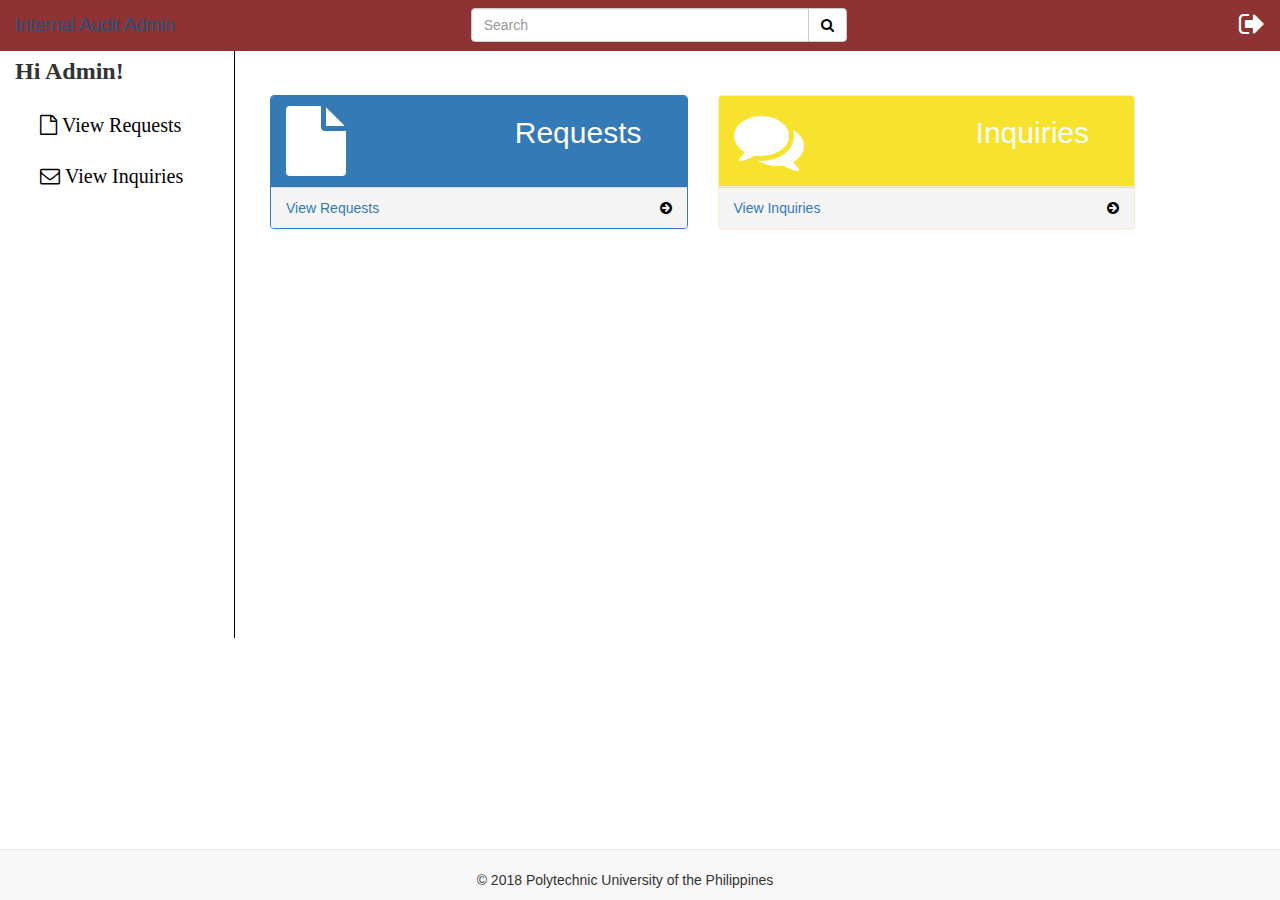
<file: IAFE/admin/admin.html>
<!DOCTYPE html>
<html lang="en">
    <head>
        <meta charset="utf-8"/>
        <meta name="viewport" content="width=device-width, initial-scale=1.0"/>
        <link rel="stylesheet" href="../bootstrap-3.3.7-dist/css/bootstrap.min.css"/>
        <link rel="stylesheet" href="admin.css"/>
        <link rel="stylesheet" href="https://cdnjs.cloudflare.com/ajax/libs/font-awesome/4.7.0/css/font-awesome.min.css">
        <script src="https://code.jquery.com/jquery-3.1.0.min.js"></script>
        <script src="../bootstrap-3.3.7-dist/js/bootstrap.min.js"></script>
    </head>
    <title>
        Admin
    </title>
    <body>
        <nav class="navbar navbar-custom navbar-fixed-top" role="navigation">
            <div class="container-fluid">
                <div class="navbar-header">
                    <a class="navbar-brand" href="admin.html">Internal Audit Admin</a>
                </div>
                <div class="navbar-header pull-right" id="sign-out">
                    <a href="../login_page.php">
                            <i class="fa fa-sign-out fa-2x"></i>
                    </a>
                </div>
                <form class="navbar-form add-on">
                    <div class="input-group" id="search-bar">
                        <input class="form-control" name="search" type="text" placeholder="Search"/>
                        <div class="input-group-btn">
                            <button class="btn btn-default" type="submit">
                                <i class="fa fa-search"></i>
                            </button>
                        </div>
                    </div>
                </form>
            </div>
        </nav>
        <div class="row">
            <div class="col-sm-3">
                <nav id="sidebar">
                    <div class="sidebar-header">
                        <h3>Hi Admin!</h3>
                    </div>
                    <ul class="unstyled-list components">
                        <li class="active" id="view_request"><a href="view_request.html"><i class="fa fa-file-o fa-2x"> View Requests</i></a></li>
                        <li><a href="view_inquiries.html"><i class="fa fa-envelope-o fa-2x"> View Inquiries</i></a></li>
                    </ul>
                </nav>
            </div>
            <div class="col-sm-9">
                <div class="container-fluid" id="content">
                    <div class="row">
                        <div class="col-sm-6" id="request-holder">
                            <div class="panel panel-primary">
                                <div class="panel-heading">
                                    <div class="row">
                                        <div class="col-sm-6">
                                            <i class="fa fa-file fa-5x"></i>
                                        </div>
                                        <div class="col-sm-6 text-right">
                                            <div>
                                                <h2>
                                                    Requests
                                                </h2>
                                            </div>
                                        </div>
                                    </div>
                                </div>
                                <a href="view_request.html">
                                    <div class="panel-footer">
                                        <span class="pull-left">
                                            View Requests
                                        </span>
                                        <span class="pull-right">
                                            <i class="fa fa-arrow-circle-right"></i>
                                        </span>
                                        <div class="clearfix"></div>
                                    </div>
                                </a>
                            </div>
                        </div>
                        <div class="col-sm-6" id="inquiry-holder">
                            <div class="panel panel-warning">
                                <div class="panel-heading">
                                    <div class="row">
                                        <div class="col-sm-6">
                                            <i class="fa fa-comments fa-5x fa-white"></i>
                                        </div>
                                        <div class="col-sm-6 text-right">
                                            <div>
                                                <h2>
                                                    Inquiries
                                                </h2>
                                            </div>
                                        </div>
                                    </div>
                                </div>
                                <a href="view_inquiries.html">
                                    <div class="panel-footer">
                                        <span class="pull-left">
                                            View Inquiries
                                        </span>
                                        <span class="pull-right">
                                            <i class="fa fa-arrow-circle-right"></i>
                                        </span>
                                        <div class="clearfix"></div>
                                    </div>
                                </a>
                            </div>
                        </div>
                    </div>
                </div>
            </div>
        </div>
    </body>
    <footer>
        <div class="container">
            <nav class="navbar navbar-default navbar-fixed-bottom" role="navigation">
                <div class="row" style="margin-top: 0px;">
                    <p>
                        © 2018 Polytechnic University of the Philippines
                    </p>
                </div>
            </nav>
        </div>
    </footer>
</html>
</file>
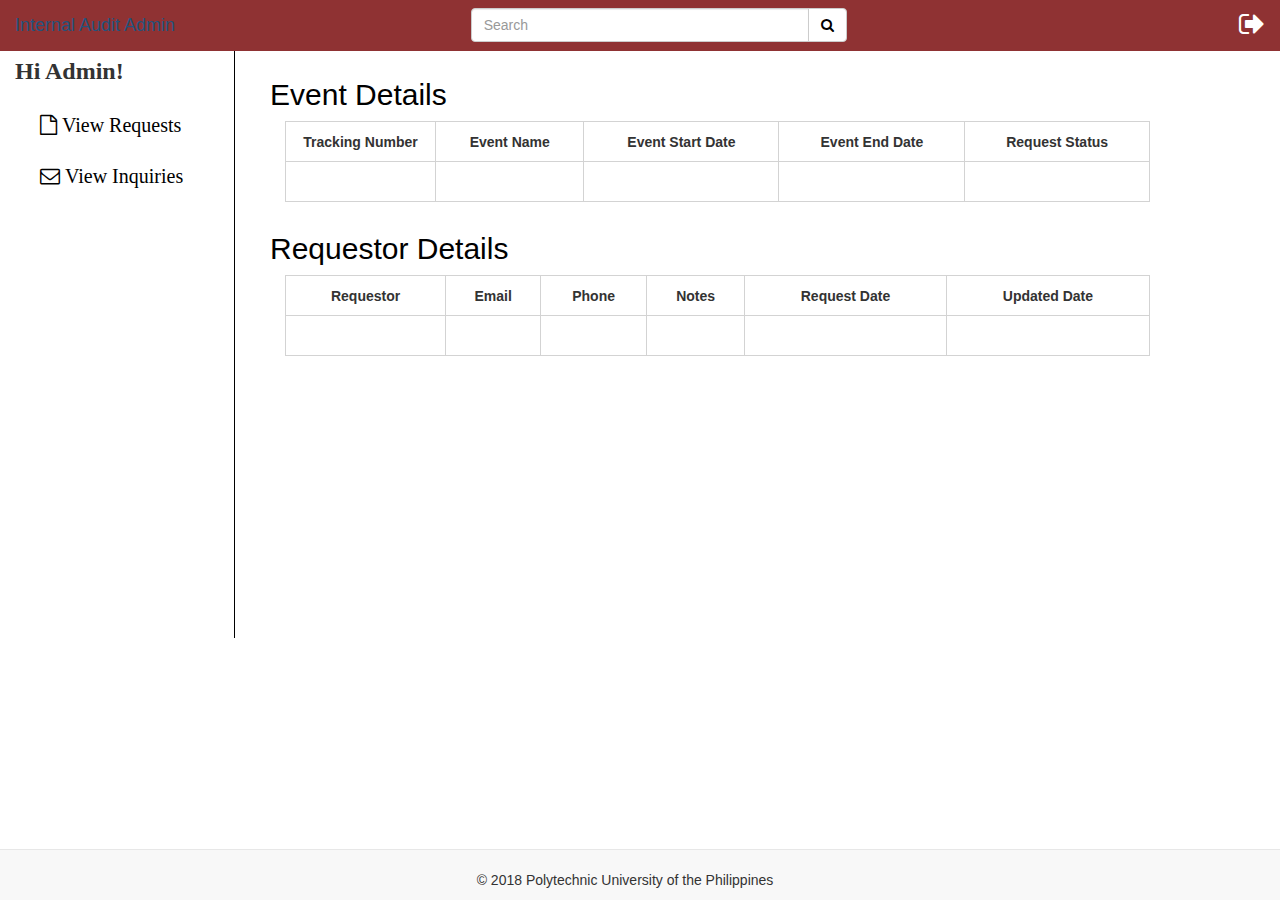
<file: IAFE/admin/request_details.html>
<!DOCTYPE html>
<html lang="en">
    <head>
        <meta charset="utf-8"/>
        <meta name="viewport" content="width=device-width, initial-scale=1.0"/>
        <link rel="stylesheet" href="../bootstrap-3.3.7-dist/css/bootstrap.min.css"/>
        <link rel="stylesheet" href="admin.css"/>
        <link rel="stylesheet" href="https://cdnjs.cloudflare.com/ajax/libs/font-awesome/4.7.0/css/font-awesome.min.css">
        <script src="https://code.jquery.com/jquery-3.1.0.min.js"></script>
        <script src="../bootstrap-3.3.7-dist/js/bootstrap.min.js"></script>
    </head>
    <title>
        Admin
    </title>
    <body>
        <nav class="navbar navbar-custom navbar-fixed-top" role="navigation">
            <div class="container-fluid">
                <div class="navbar-header">
                    <a class="navbar-brand" href="admin.html">Internal Audit Admin</a>
                </div>
                <div class="navbar-header pull-right" id="sign-out">
                    <a href="../login_page.php">
                            <i class="fa fa-sign-out fa-2x"></i>
                    </a>
                </div>
                <form class="navbar-form add-on">
                    <div class="input-group" id="search-bar">
                        <input class="form-control" name="search" type="text" placeholder="Search"/>
                        <div class="input-group-btn">
                            <button class="btn btn-default" type="submit">
                                <i class="fa fa-search"></i>
                            </button>
                        </div>
                    </div>
                </form>
            </div>
        </nav>
        <div class="row">
            <div class="col-sm-3">
                <nav id="sidebar">
                    <div class="sidebar-header">
                        <h3>Hi Admin!</h3>
                    </div>
                    <ul class="unstyled-list components">
                        <li class="active" id="view_request"><a href="view_request.html"><i class="fa fa-file-o fa-2x"> View Requests</i></a></li>
                        <li><a href="view_inquiries.html"><i class="fa fa-envelope-o fa-2x"> View Inquiries</i></a></li>
                    </ul>
                </nav>
            </div>
            <div class="col-sm-9">
                <div class="container-fluid" id="content">
                    <h2 id="title">
                        Event Details
                    </h2>
                    <div class="container-fluid" id="event_detail">
                        <table>
                            <tr>
                                <th id="Tnumber">
                                    Tracking Number
                                </th>
                                <th>
                                    Event Name
                                </th>
                                <th>
                                    Event Start Date
                                </th>
                                <th>
                                    Event End Date
                                </th>
                                <th>
                                    Request Status
                                </th>
                            </tr>
                            <tr>
                                <td></td>
                                <td></td>
                                <td></td>
                                <td></td>
                                <td></td>
                            </tr>
                        </table>
                    </div>
                    <h2 id="title_1">
                        Requestor Details
                    </h2>
                    <div class="contanier-fluid" id="requestor_detail">
                        <table>
                            <tr>
                                <th>
                                    Requestor
                                </th>
                                <th>
                                    Email
                                </th>
                                <th>
                                    Phone
                                </th>
                                <th>
                                    Notes
                                </th>
                                <th>
                                    Request Date
                                </th>
                                <th>
                                    Updated Date
                                </th>
                            </tr>
                            <td></td>
                            <td></td>
                            <td></td>
                            <td></td>
                            <td></td>
                            <td></td>
                        </table>
                    </div>
                    </div>
                </div>
            </div>
        </div>
    </body>
    <footer>
        <div class="container">
            <nav class="navbar navbar-default navbar-fixed-bottom" role="navigation">
                <div class="row" style="margin-top: 0px;">
                    <p>
                        © 2018 Polytechnic University of the Philippines
                    </p>
                </div>
            </nav>
        </div>
    </footer>
</html>
</file>
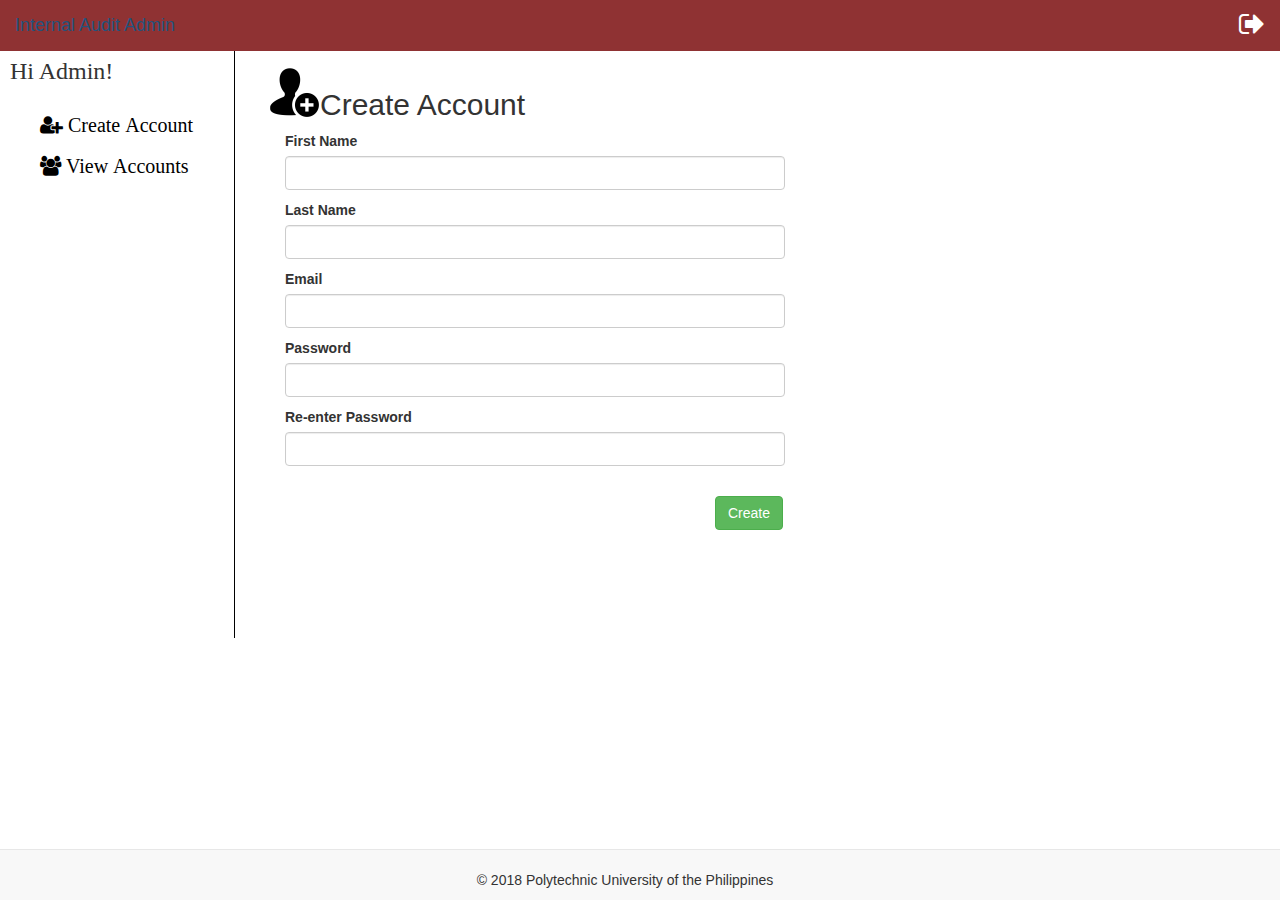
<file: IAFE/super_admin/super_admin.html>
<!DOCTYPE html>
<html lang="en">
    <head>
        <meta charset="utf-8"/>
        <meta name="viewport" content="width=device-width, initial-scale=1.0"/>
        <link rel="stylesheet" href="../bootstrap-3.3.7-dist/css/bootstrap.min.css"/>
        <link rel="stylesheet" href="super_admin.css"/>
        <link rel="stylesheet" href="https://cdnjs.cloudflare.com/ajax/libs/font-awesome/4.7.0/css/font-awesome.min.css">
        <script src="https://code.jquery.com/jquery-3.1.0.min.js"></script>
        <script src="../bootstrap-3.3.7-dist/js/bootstrap.min.js"></script>
    </head>
    <title>
        Super Admin
    </title>
    <body>
        <nav class="navbar navbar-custom navbar-fixed-top" role="navigation">
            <div class="container-fluid">
                <div class="navbar-header">
                    <a class="navbar-brand" href="#">Internal Audit Admin</a>
                </div>
                <div class="navbar-header pull-right">
                    <a href="../login_page.html">
                        <i class="fa fa-sign-out fa-2x" id="sign-out"></i>
                    </a>
                </div>
            </div>
        </nav>
        <div class="row">
            <div class="col-sm-3">
                <nav id="sidebar">
                    <div class="sidebar-header">
                        <h3>Hi Admin!</h3>
                    </div>
                    <ul class="unstyled-list components">
                        <li class="active"><a href="#"><i class="fa fa-user-plus fa-2x"> Create Account</i></a></li>
                        <li><a href="view_accounts_superADMIN.html"><i class="fa fa-users fa-2x"> View Accounts</i></a></li>
                    </ul>
                </nav>
            </div>
            <div class="col-sm-9">
                <div class="container-fluid" id="content">
                    <img src="../images/add-user-male.png" alt="add_user" class="img-responsive">
                    <h2>Create Account</h2>
                    <form>
                        <div class="form-group">
                            <div class="row" id="form_handler">
                                <label for="fname">First Name</label>
                                <input type="text" id="fname" class="form-control" name="fname" required>  
                                <label for="lname">Last Name</label>
                                <input type="text" id="lname" class="form-control" name="lname" required>
                                <label for="email">Email</label>
                                <input type="email" id="email" class="form-control" name="email" required>
                                <label for="password">Password</label>
                                <input type="password" id="password" class="form-control" name="password" required>
                                <label for="confirm">Re-enter Password</label>
                                <input type="password" id="confirm" class="form-control" name="confirm" required>
                            </div>
                        <button type="submit" class="btn btn-success">Create</button> 
                        </div>
                    </form>
                </div>
            </div>
        </div>
    </body>
    <footer>
        <div class="container">
            <nav class="navbar navbar-default navbar-fixed-bottom" role="navigation">
                <div class="row" style="margin-top: 0px;">
                    <p>
                        © 2018 Polytechnic University of the Philippines
                    </p>
                </div>
            </nav>
        </div>
    </footer>
</html>
</file>
<file: IAFE/admin/admin.css>
.navbar.navbar-custom.navbar-fixed-top{
    background: #8f3233;
    width: 100%;
}

.navbar-brand{
    color: white;
}


.row{
    width: 100%;
}
.col-sm-3{
    margin-top: 3%;
    min-width: 250px;
    max-width: 250px;
    height: 600px;
    border-right: 1px solid black;
    
}

img{
    height: 50px;
    width: 50px;
    float: left;
}

.col-sm-9{
    margin-top: 3%;
    padding-top: 30px;
    height: 600px;
}

#view_request{
    margin-top: 10px;
}

li{
    list-style-type: none;
    margin-top: 20px;
    font-size: 10px;
    float: left;
}

#fname, #lname, #email, 
#password, #confirm{
    width: 500px;
    margin-bottom: 10px;
}

.btn.btn-success{
    margin-top: 20px;
    margin-left: 415px;
}

.form-group{
    margin-left: 30px;
}

#content{
    padding-left: 20px;
}

footer{
    text-align: center; 
}

p{
    padding-top: 20px;
}

.sidebar-header{
    margi       n-left: 10px;
}

i{
    color: black;
    font-family: inherit;

}

i:hover{
    color: white;
}

h3{
    margin-left: 15px;
    font-family: serif;
    font-weight: bold;
}

img#view-account{
    width: 60px;
    height: 60px;
    margin-right: 10px;
}

table {
    width: 100%;
}
  
table, th, td {
    border: 1px solid lightgrey;
    border-collapse: collapse;
}
  
th, td {
    padding: 2px 4px;
    text-align: center;
}

.panel-warning>.panel-heading{
    background-color: #f7e32e;
}

h2{
    color: white;
    margin-top: 10px;
}

#request-holder, #inquiry-holder{
    margin-top: 3%;
}

.fa-comments, .fa-file{
    color: #fff;
}

#search-bar{
    width: 400px;
    margin-left: 23%;
}

.fa-sign-out{
    color: white;
}

.fa-2x{
    margin-top: 10px;
}

#title{
    color: black;
}


table {
    width: 100%;
}
  
table, th, td {
    border: 1px solid lightgrey;
    border-collapse: collapse;
}
  
th, td {
    padding: 2px 4px;
}

td,th{
    height: 40px;
}

#filter-container{
    width: 120px;
    margin-left: 0px;
    padding: 0px;
}

#filter{
    padding: 0px;
}

.pagination-container{
    text-align: center;
}

#column_2{
    width: 200px;
}

#Tnumber{
    width: 150px;
}

#title_1{
    color: black;
    margin-top: 30px;
}

#requestor_detail{
    padding-left: 15px;
    padding-right: 15px;
}
</file>
<file: IAFE/super_admin/super_admin.css>
.navbar.navbar-custom.navbar-fixed-top{
    background: #8f3233;
    width: 100%;
}

.navbar-brand{
    color: white;
}


.row{
    width: 100%;
}
.col-sm-3{
    margin-top: 3%;
    min-width: 250px;
    max-width: 250px;
    height: 600px;
    border-right: 1px solid black;
    
}

img{
    height: 50px;
    width: 50px;
    float: left;
}

.col-sm-9{
    margin-top: 3%;
    padding-top: 30px;
    height: 600px;
}

li{
    list-style-type: none;
    margin-top: 20px;
    font-size: 10px;
    float: left;
}

#fname, #lname, #email, 
#password, #confirm{
    width: 500px;
    margin-bottom: 10px;
}

.btn.btn-success{
    margin-top: 20px;
    margin-left: 415px;
}

.form-group{
    margin-left: 30px;
}

#content{
    padding-left: 20px;
}

footer{
    text-align: center; 
}

p{
    padding-top: 20px;
}

.sidebar-header{
    margi       n-left: 10px;
}

i{
    color: black;
    font-family: inherit;

}

i:hover{
    color: white;
}

h3{
    margin-left: 10px;
    font-family: serif;
}

img#view-account{
    width: 60px;
    height: 60px;
    margin-right: 10px;
}

table {
    width: 100%;
  }
  
  table, th, td {
    border: 1px solid lightgrey;
    border-collapse: collapse;
  }
  
  th, td {
    padding: 2px 4px;
  }

.fa-sign-out{
    color: white;
}

#sign-out{
    margin-top: 10px;   
}
</file>
